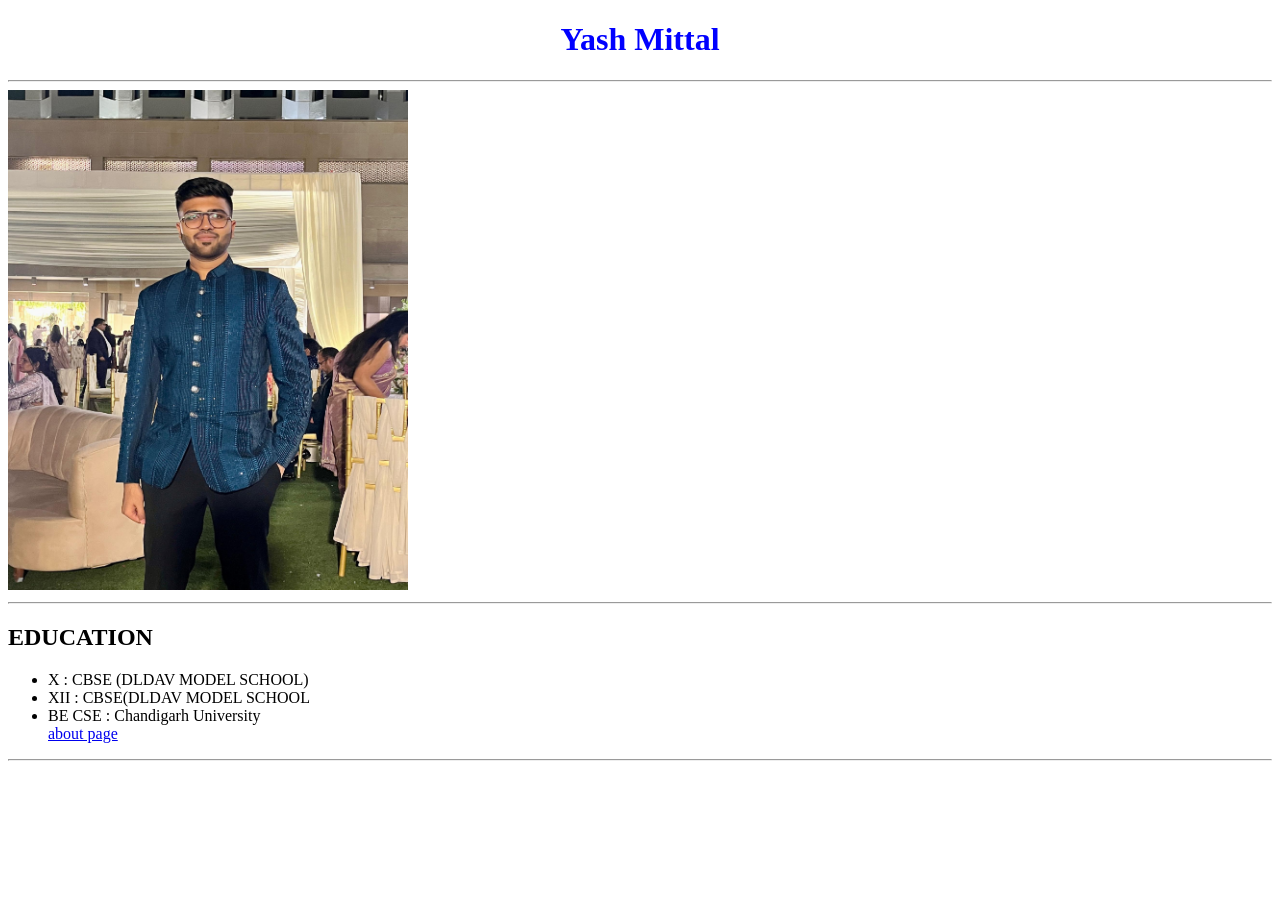
<file: index.html>
<!DOCTYPE html>
<html lang="en">
<head>
    <meta charset="UTF-8">
    <meta name="viewport" content="width=device-width, initial-scale=1.0">
    <title>portfolio</title>
    <link rel="stylesheet" href="style.css">

</head>
<body>
    <h1>Yash Mittal</h1>
    <hr>
    <img src="WhatsApp Image 2025-06-22 at 22.49.05_c879beab.jpg" width="400" height="500">
    <hr>
    <h2>EDUCATION</h2>
    <ul>
        <li>X : CBSE (DLDAV MODEL SCHOOL)</li>
        <li>XII : CBSE(DLDAV MODEL SCHOOL</li>
        <li>BE CSE : Chandigarh University</li>
        <a href="about.html" title="go to about page">about page</a>
    </ul>
    <hr>
    <script src="script.js"></script>
</body>
</html>
</file>
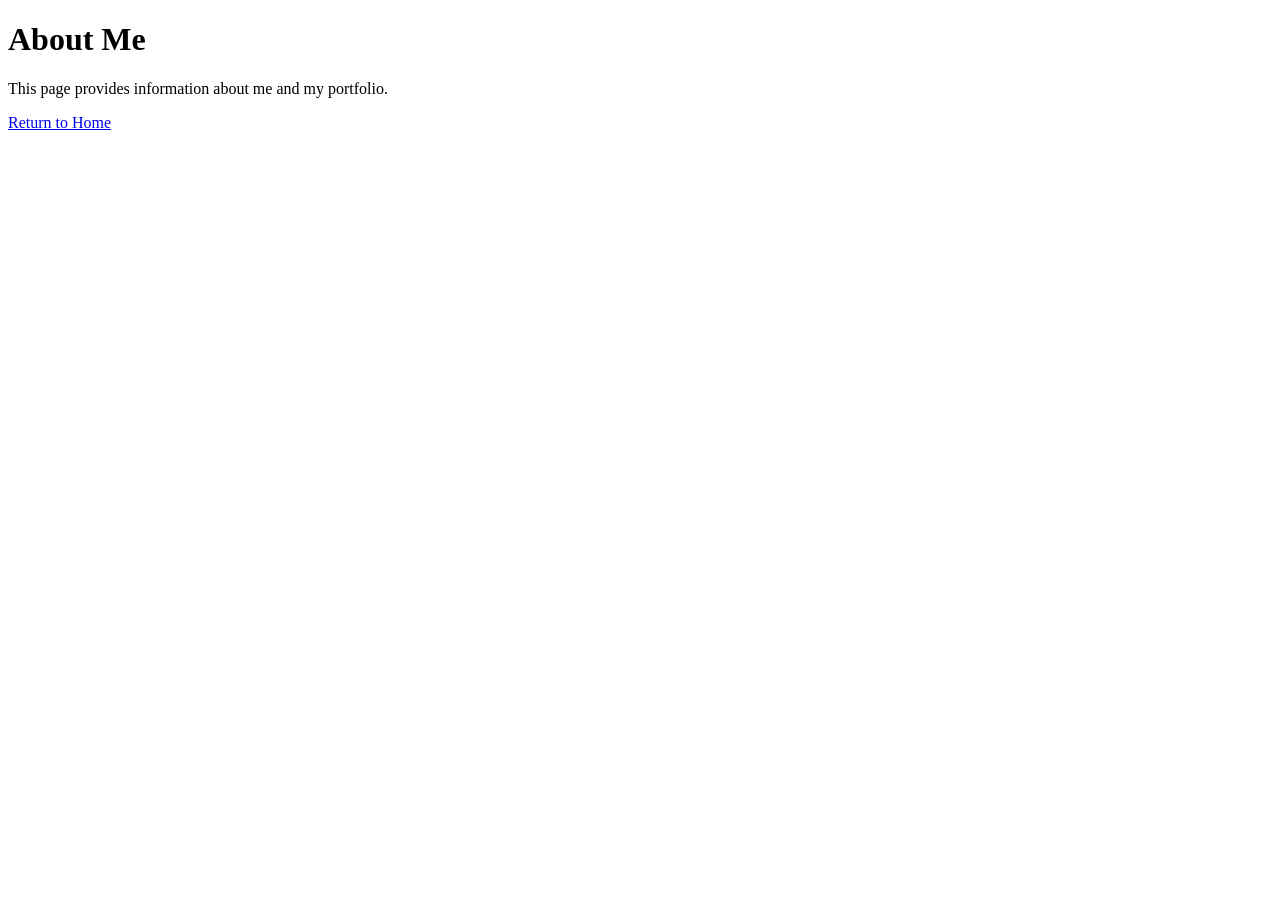
<file: about.html>
<!DOCTYPE html>
<html lang="en">
<head>
    <meta charset="UTF-8">
    <title>About</title>
</head>
<body>
    <h1>About Me</h1>
    <p>This page provides information about me and my portfolio.</p>
    <p>
        <a href="index.html" title="Go back to the homepage">Return to Home</a>
    </p>
</body>
</html>
</file>
<file: style.css>
h1{
    text-align: center;
    color: blue;

}
img{
    background-color: orangered;
    align-self: baseline;
}
</file>
